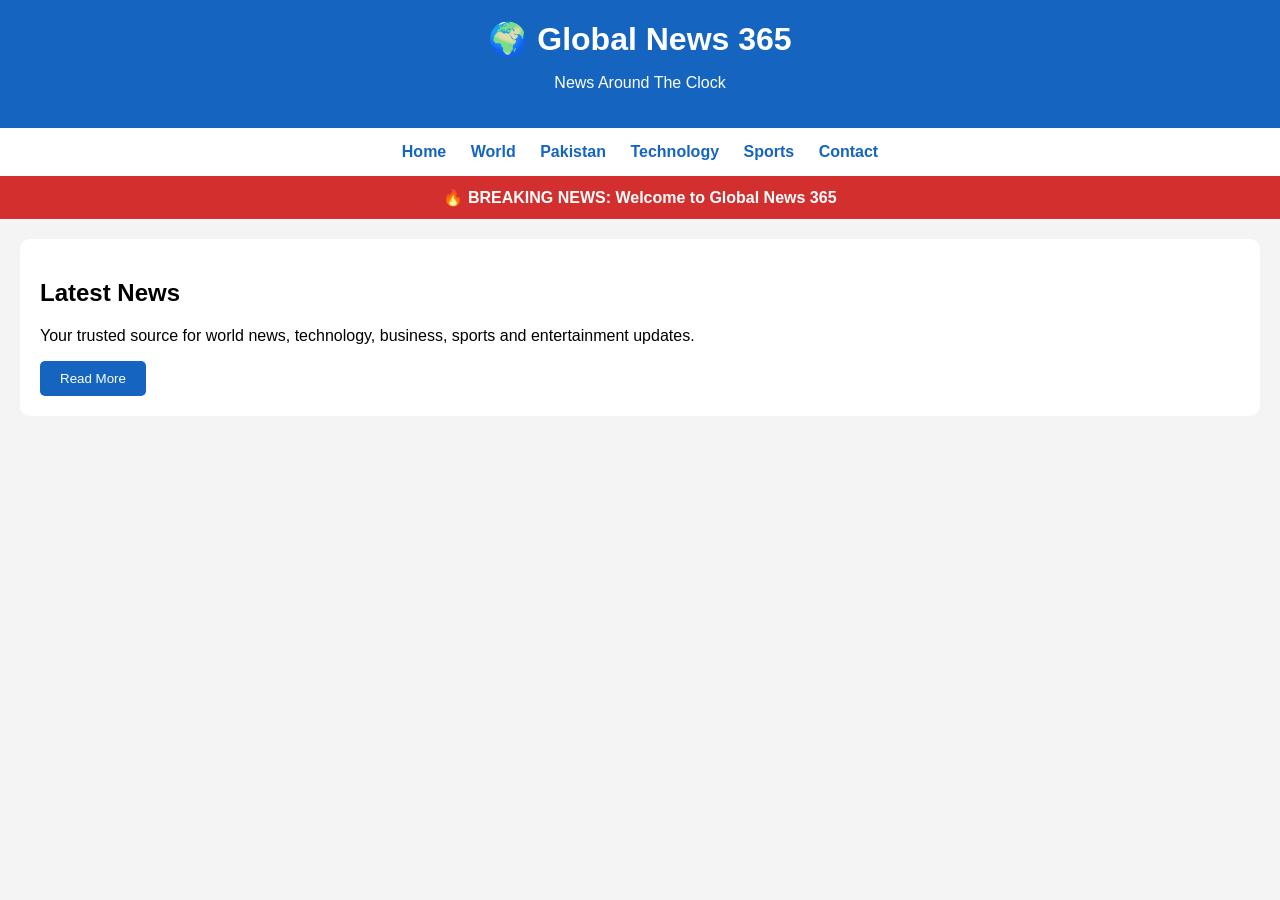
<file: Index.html>
<!DOCTYPE html>
<html lang="en">
<head>
<meta charset="UTF-8">
<meta name="viewport" content="width=device-width, initial-scale=1.0">

<title>Global News 365</title>

<style>
body{
    margin:0;
    font-family:Arial, sans-serif;
    background:#f4f4f4;
}

header{
    background:#1565c0;
    color:white;
    padding:20px;
    text-align:center;
}

.logo{
    font-size:32px;
    font-weight:bold;
}

nav{
    background:#fff;
    padding:15px;
    text-align:center;
}

nav a{
    margin:10px;
    text-decoration:none;
    color:#1565c0;
    font-weight:bold;
}

.breaking{
    background:#d32f2f;
    color:white;
    padding:12px;
    text-align:center;
    font-weight:bold;
}

.news{
    background:white;
    margin:20px;
    padding:20px;
    border-radius:10px;
}

button{
    background:#1565c0;
    color:white;
    border:0;
    padding:10px 20px;
    border-radius:5px;
}
</style>

</head>

<body>

<header>
<div class="logo">🌍 Global News 365</div>
<p>News Around The Clock</p>
</header>

<nav>
<a href="#">Home</a>
<a href="#">World</a>
<a href="#">Pakistan</a>
<a href="#">Technology</a>
<a href="#">Sports</a>
<a href="#">Contact</a>
</nav>

<div class="breaking">
🔥 BREAKING NEWS: Welcome to Global News 365
</div>

<div class="news">
<h2>Latest News</h2>
<p>
Your trusted source for world news, technology,
business, sports and entertainment updates.
</p>

<button>Read More</button>
</div>

</body>
</html>
</file>
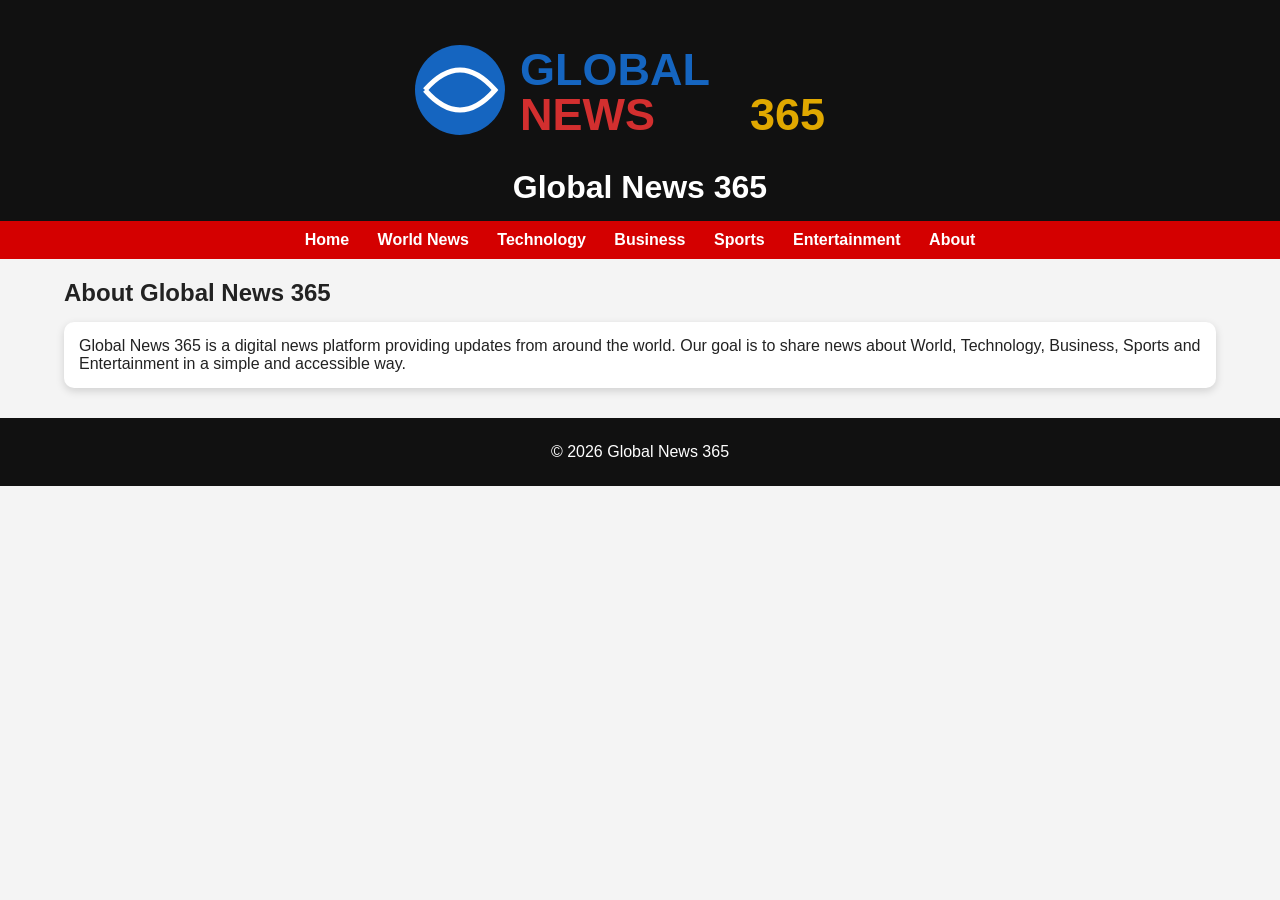
<file: about.html>
<!DOCTYPE html>
<html>
<head>
    <title>About Us - Global News 365</title>
    <link rel="stylesheet" href="style.css">
    <link rel="icon" href="logo.svg">
</head>

<body>

<header>
    <img src="logo.svg">
    <h1>Global News 365</h1>
</header>

<nav>
    <a href="index.html">Home</a>
    <a href="world.html">World News</a>
    <a href="technology.html">Technology</a>
    <a href="business.html">Business</a>
    <a href="sports.html">Sports</a>
    <a href="entertainment.html">Entertainment</a>
    <a href="about.html">About</a>
</nav>

<div class="container">

<h2>About Global News 365</h2>

<div class="card">

<p>
Global News 365 is a digital news platform providing updates from around
the world. Our goal is to share news about World, Technology, Business,
Sports and Entertainment in a simple and accessible way.
</p>

</div>

</div>

<footer>
© 2026 Global News 365
</footer>

</body>
</html>
</file>
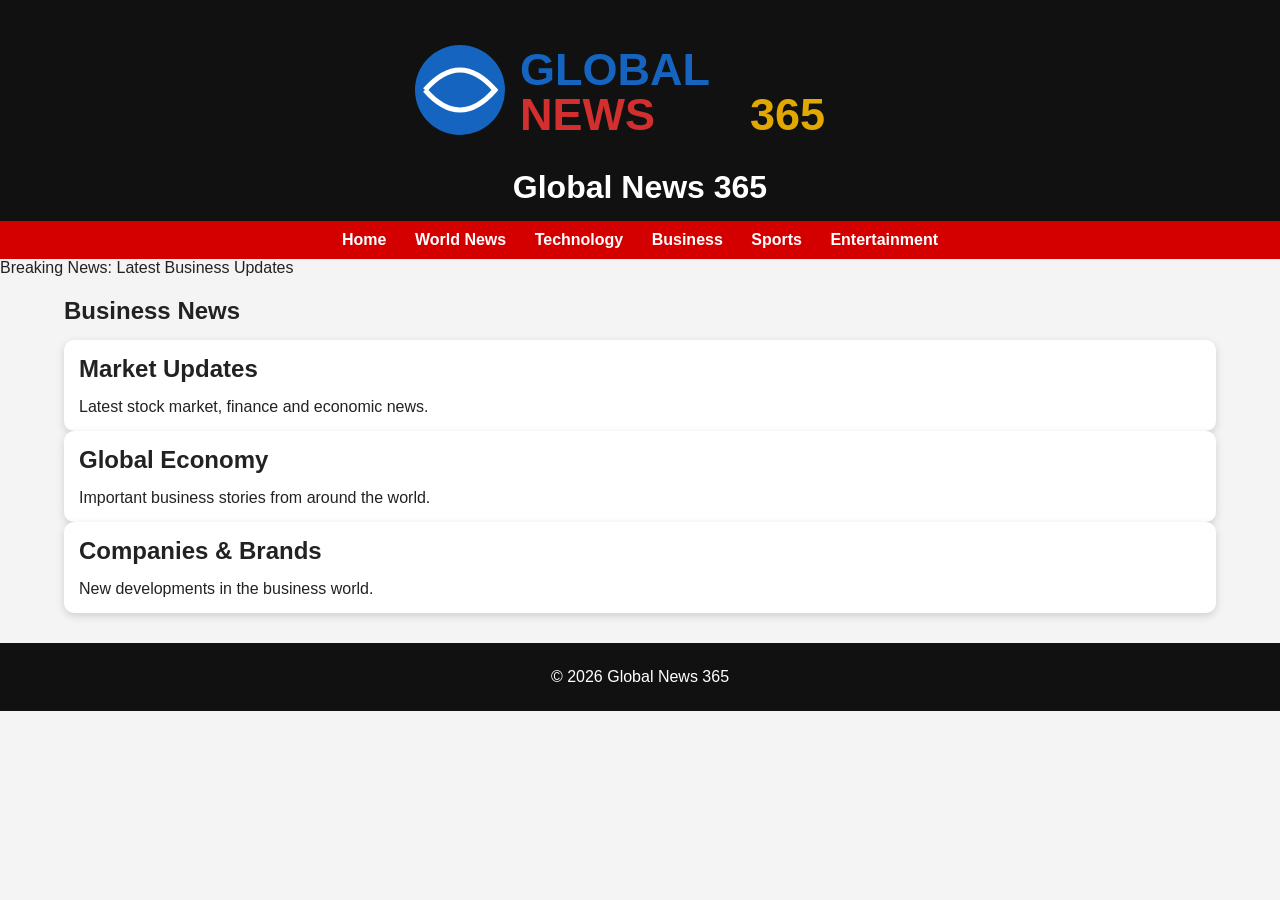
<file: business.html>
<!DOCTYPE html>
<html>
<head>
    <title>Business News - Global News 365</title>
    <link rel="stylesheet" href="style.css">
</head>

<body>

<header>
    <img src="logo.svg">
    <h1>Global News 365</h1>
</header>

<nav>
    <a href="index.html">Home</a>
    <a href="world.html">World News</a>
    <a href="technology.html">Technology</a>
    <a href="business.html">Business</a>
    <a href="sports.html">Sports</a>
    <a href="entertainment.html">Entertainment</a>
</nav>

<div class="breaking">
Breaking News: Latest Business Updates
</div>

<div class="container">

<h2>Business News</h2>

<div class="news-grid">

<div class="card">
<h2>Market Updates</h2>
<p>Latest stock market, finance and economic news.</p>
</div>

<div class="card">
<h2>Global Economy</h2>
<p>Important business stories from around the world.</p>
</div>

<div class="card">
<h2>Companies & Brands</h2>
<p>New developments in the business world.</p>
</div>

</div>

</div>

<footer>
© 2026 Global News 365
</footer>

</body>
</html>
</file>
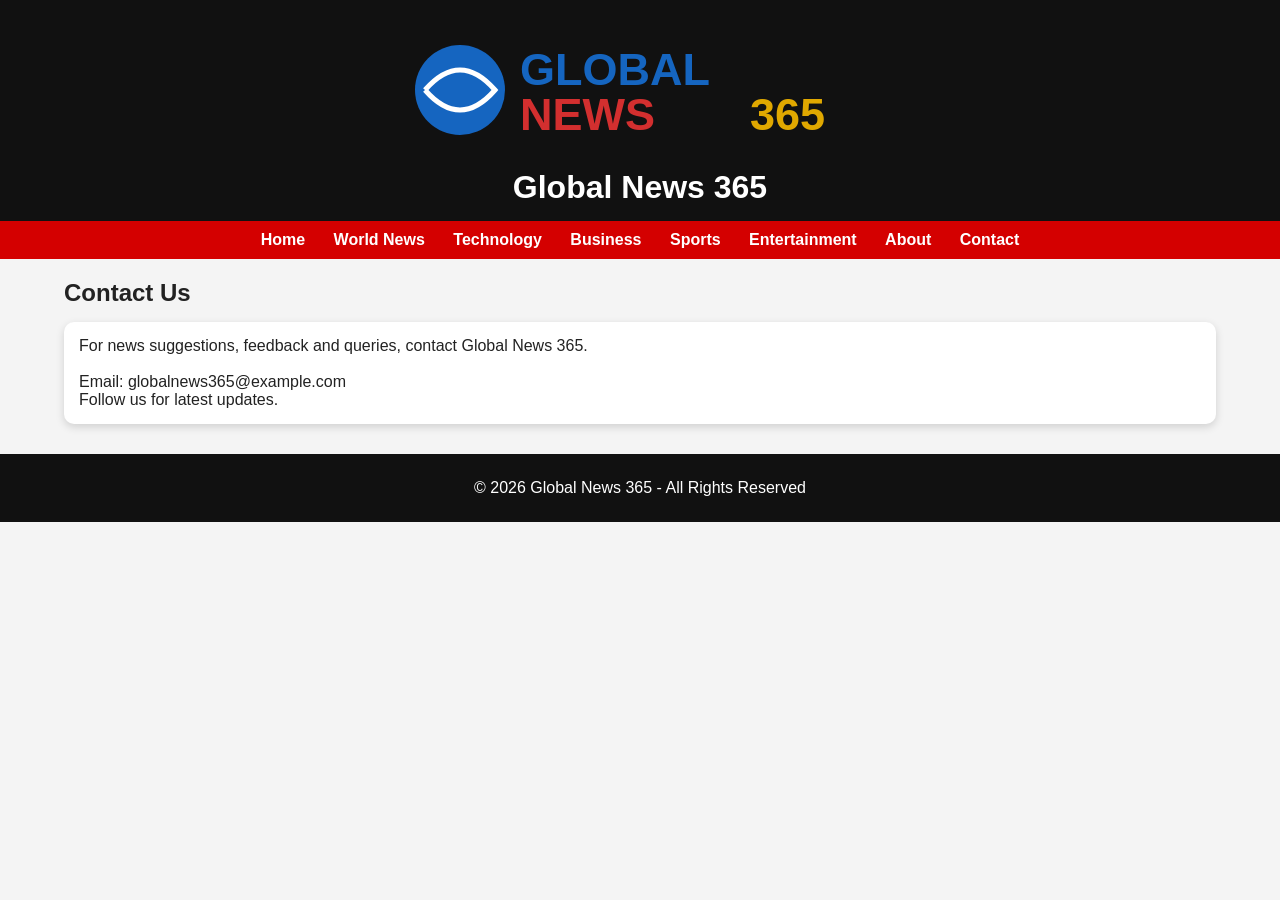
<file: contact.html>
<!DOCTYPE html>
<html>
<head>
    <title>Contact Us - Global News 365</title>
    <link rel="stylesheet" href="style.css">
    <link rel="icon" href="logo.svg">
</head>

<body>

<header>
    <img src="logo.svg">
    <h1>Global News 365</h1>
</header>

<nav>
    <a href="index.html">Home</a>
    <a href="world.html">World News</a>
    <a href="technology.html">Technology</a>
    <a href="business.html">Business</a>
    <a href="sports.html">Sports</a>
    <a href="entertainment.html">Entertainment</a>
    <a href="about.html">About</a>
    <a href="contact.html">Contact</a>
</nav>

<div class="container">

<h2>Contact Us</h2>

<div class="card">

<p>
For news suggestions, feedback and queries, contact Global News 365.
</p>

<br>

<p>Email: globalnews365@example.com</p>

<p>Follow us for latest updates.</p>

</div>

</div>

<footer>
© 2026 Global News 365 - All Rights Reserved
</footer>

</body>
</html>
</file>
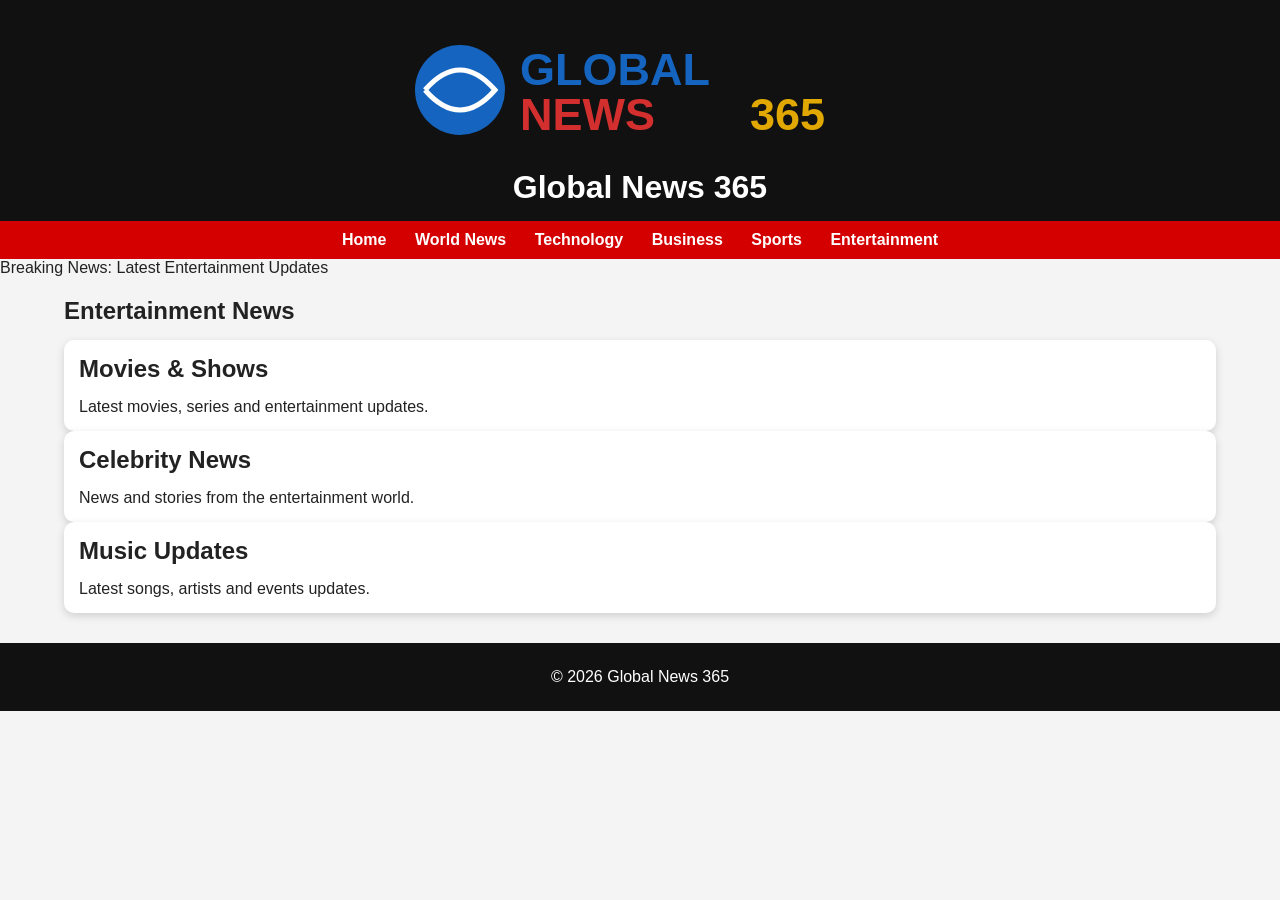
<file: entertainment.html>
<!DOCTYPE html>
<html>
<head>
    <title>Entertainment News - Global News 365</title>
    <link rel="stylesheet" href="style.css">
</head>

<body>

<header>
    <img src="logo.svg">
    <h1>Global News 365</h1>
</header>

<nav>
    <a href="index.html">Home</a>
    <a href="world.html">World News</a>
    <a href="technology.html">Technology</a>
    <a href="business.html">Business</a>
    <a href="sports.html">Sports</a>
    <a href="entertainment.html">Entertainment</a>
</nav>

<div class="breaking">
Breaking News: Latest Entertainment Updates
</div>

<div class="container">

<h2>Entertainment News</h2>

<div class="news-grid">

<div class="card">
<h2>Movies & Shows</h2>
<p>Latest movies, series and entertainment updates.</p>
</div>

<div class="card">
<h2>Celebrity News</h2>
<p>News and stories from the entertainment world.</p>
</div>

<div class="card">
<h2>Music Updates</h2>
<p>Latest songs, artists and events updates.</p>
</div>

</div>

</div>

<footer>
© 2026 Global News 365
</footer>

</body>
</html>
</file>
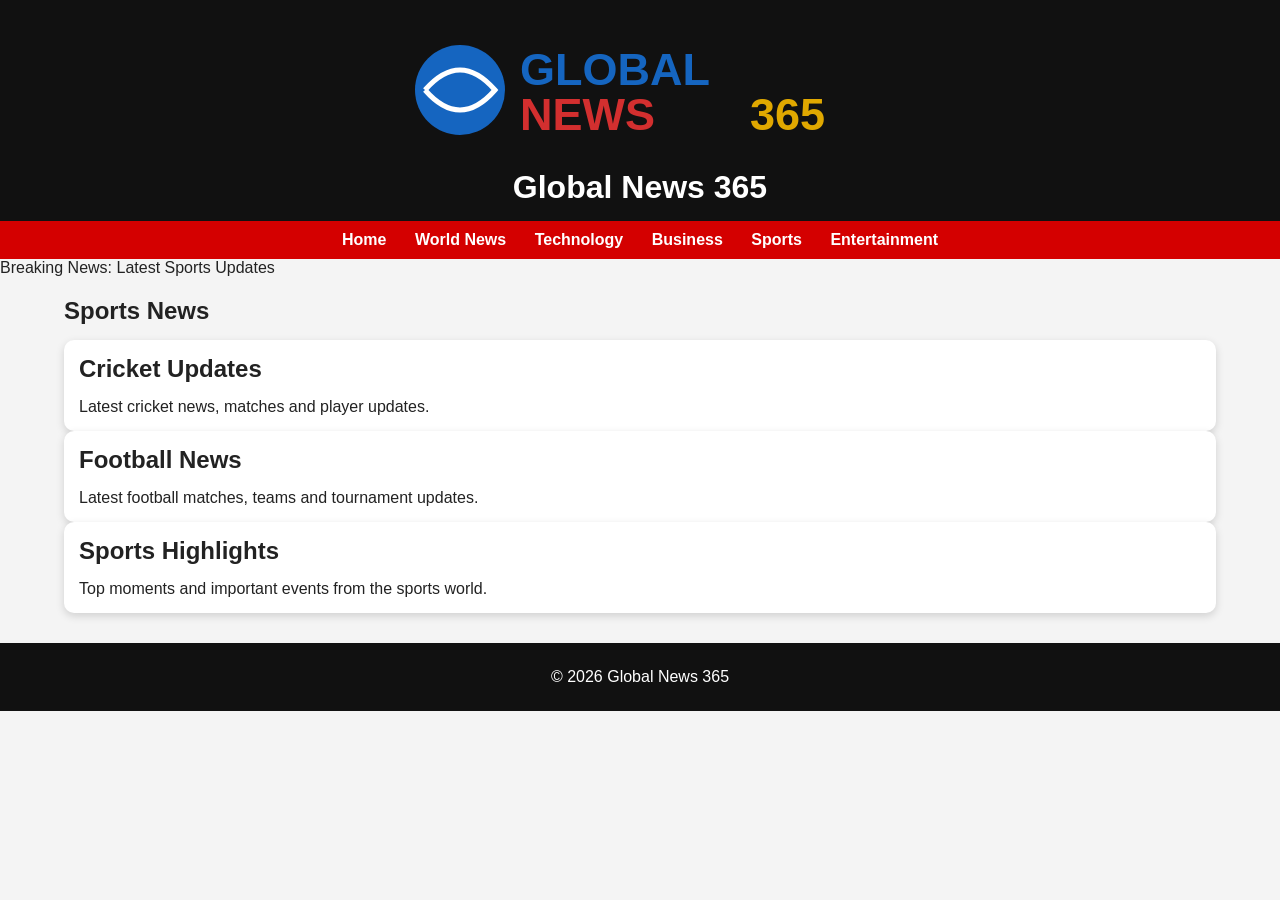
<file: sports.html>
<!DOCTYPE html>
<html>
<head>
    <title>Sports News - Global News 365</title>
    <link rel="stylesheet" href="style.css">
</head>

<body>

<header>
    <img src="logo.svg">
    <h1>Global News 365</h1>
</header>

<nav>
    <a href="index.html">Home</a>
    <a href="world.html">World News</a>
    <a href="technology.html">Technology</a>
    <a href="business.html">Business</a>
    <a href="sports.html">Sports</a>
    <a href="entertainment.html">Entertainment</a>
</nav>

<div class="breaking">
Breaking News: Latest Sports Updates
</div>

<div class="container">

<h2>Sports News</h2>

<div class="news-grid">

<div class="card">
<h2>Cricket Updates</h2>
<p>Latest cricket news, matches and player updates.</p>
</div>

<div class="card">
<h2>Football News</h2>
<p>Latest football matches, teams and tournament updates.</p>
</div>

<div class="card">
<h2>Sports Highlights</h2>
<p>Top moments and important events from the sports world.</p>
</div>

</div>

</div>

<footer>
© 2026 Global News 365
</footer>

</body>
</html>
</file>
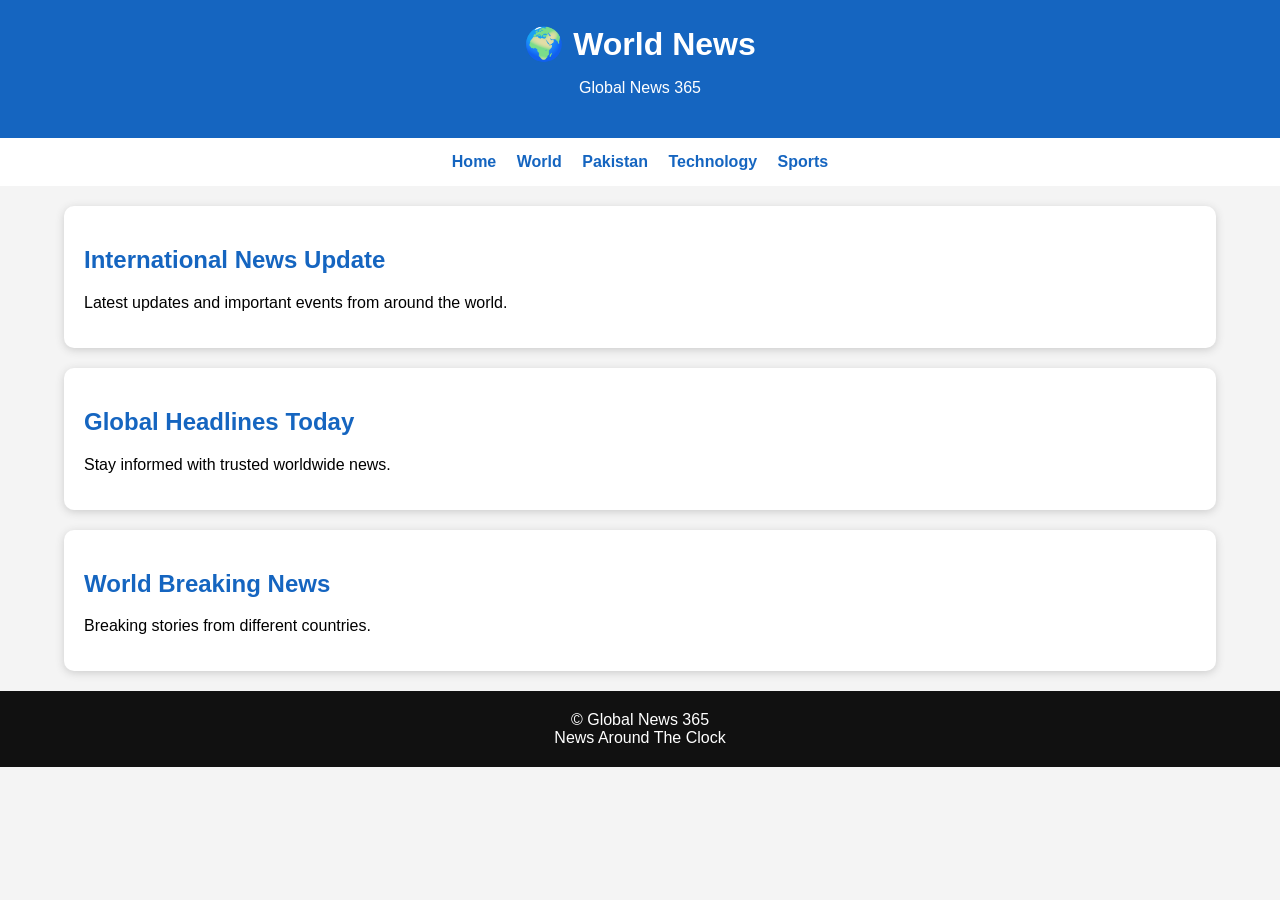
<file: world.html>
<!DOCTYPE html>
<html lang="en">
<head>

<meta charset="UTF-8">
<meta name="viewport" content="width=device-width, initial-scale=1.0">

<title>World News | Global News 365</title>

<style>

body{
    margin:0;
    font-family:Arial,sans-serif;
    background:#f4f4f4;
}

header{
    background:#1565c0;
    color:white;
    text-align:center;
    padding:25px;
}

h1{
    margin:0;
}

nav{
    background:white;
    padding:15px;
    text-align:center;
}

nav a{
    margin:8px;
    color:#1565c0;
    text-decoration:none;
    font-weight:bold;
}

.container{
    width:90%;
    margin:20px auto;
}

.card{
    background:white;
    padding:20px;
    margin-bottom:20px;
    border-radius:10px;
    box-shadow:0 2px 8px #ccc;
}

.card h2{
    color:#1565c0;
}

footer{
    background:#111;
    color:white;
    text-align:center;
    padding:20px;
}

</style>

</head>

<body>

<header>

<h1>🌍 World News</h1>
<p>Global News 365</p>

</header>


<nav>

<a href="index.html">Home</a>
<a href="world.html">World</a>
<a href="#">Pakistan</a>
<a href="#">Technology</a>
<a href="#">Sports</a>

</nav>


<div class="container">


<div class="card">
<h2>International News Update</h2>
<p>
Latest updates and important events from around the world.
</p>
</div>


<div class="card">
<h2>Global Headlines Today</h2>
<p>
Stay informed with trusted worldwide news.
</p>
</div>


<div class="card">
<h2>World Breaking News</h2>
<p>
Breaking stories from different countries.
</p>
</div>


</div>


<footer>

© Global News 365  
<br>
News Around The Clock

</footer>


</body>
</html>
</file>
<file: style.css>
* {
    margin: 0;
    padding: 0;
    box-sizing: border-box;
    font-family: Arial, sans-serif;
}

body {
    background: #f4f4f4;
    color: #222;
}

header {
    background: #111;
    color: white;
    padding: 15px;
    text-align: center;
}

.logo {
    width: 120px;
}

nav {
    background: #d40000;
    padding: 10px;
    text-align: center;
}

nav a {
    color: white;
    text-decoration: none;
    margin: 0 12px;
    font-weight: bold;
}

.container {
    width: 90%;
    margin: 20px auto;
}

.news-card {
    background: white;
    padding: 15px;
    margin-bottom: 15px;
    border-radius: 8px;
}

.news-card h2 {
    color: #d40000;
}

footer {
    background: #111;
    color: white;
    text-align: center;
    padding: 15px;
}
.card {
    background: white;
    padding: 15px;
    border-radius: 10px;
    overflow: hidden;
    box-shadow: 0 3px 8px rgba(0,0,0,0.15);
}

.card img {
    width: 100%;
    height: 180px;
    object-fit: cover;
    border-radius: 8px;
}

.card a {
    display: inline-block;
    margin-top: 12px;
    background: #c90000;
    color: white;
    padding: 8px 15px;
    text-decoration: none;
    border-radius: 5px;
}

.card a:hover {
    background: #900000;
}

h2 {
    margin-bottom: 15px;
}
@media (max-width: 700px) {

    header h1 {
        font-size: 24px;
    }

    header img {
        width: 100px;
    }

    nav {
        display: flex;
        flex-direction: column;
        gap: 10px;
    }

    nav a {
        margin: 0;
    }

    .container {
        width: 95%;
    }

    .news-grid {
        grid-template-columns: 1fr;
    }

    .card img {
        height: 160px;
    }

}
footer {
    background: #111;
    color: white;
    padding: 25px;
    text-align: center;
    margin-top: 30px;
}

footer a {
    color: white;
    text-decoration: none;
    margin: 0 8px;
}

footer a:hover {
    color: #ffcc00;
}

.social {
    margin-top: 10px;
}
</file>
